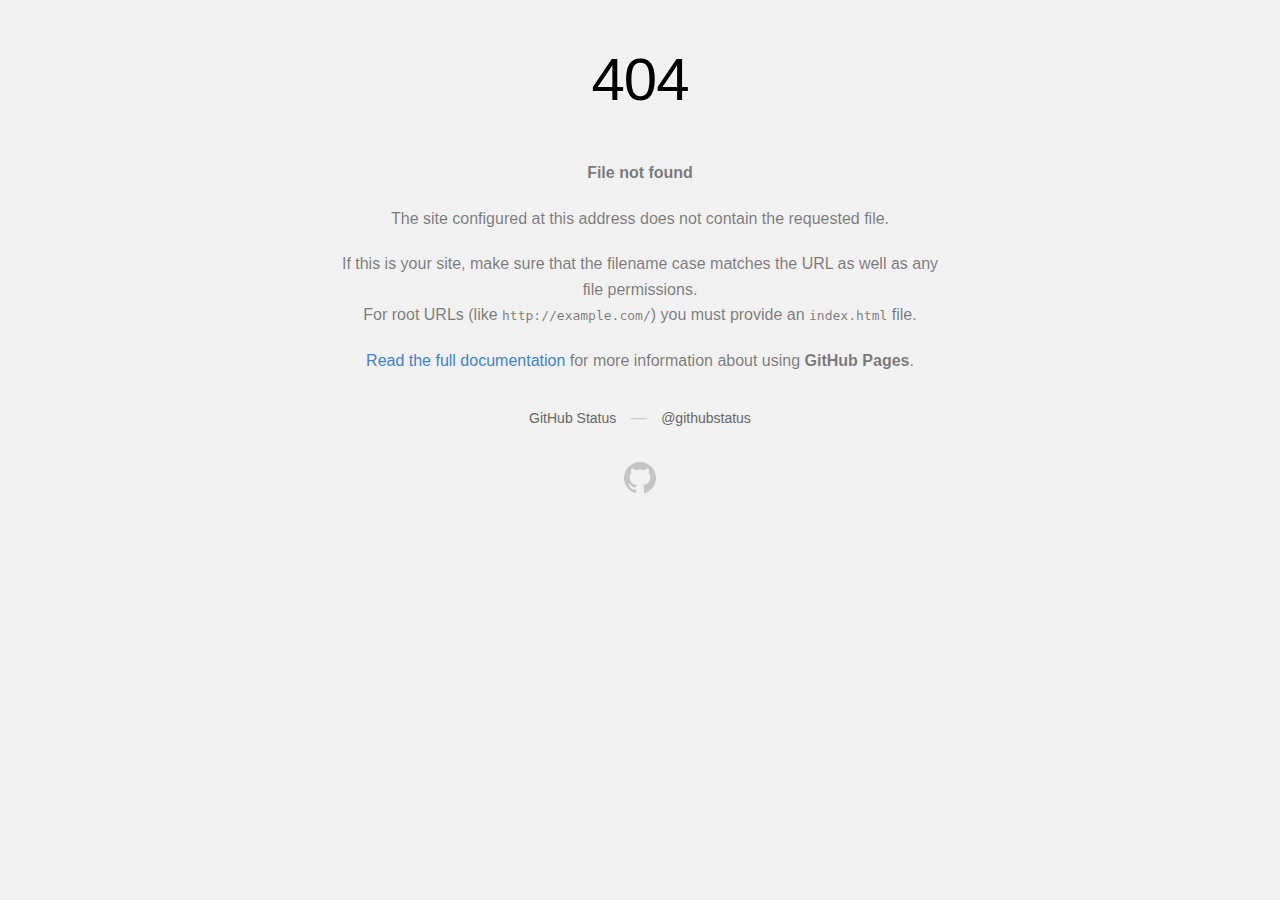
<file: hotcherry.online/images/tild3762-6462-4438-b339-653564663564__-__resize__504x__unnamed_agadpvaaagxz.html>
<!DOCTYPE html>
<html>
  <head>
    <meta http-equiv="Content-type" content="text/html; charset=utf-8">
    <meta http-equiv="Content-Security-Policy" content="default-src 'none'; style-src 'unsafe-inline'; img-src data:; connect-src 'self'">
    <title>Page not found &middot; GitHub Pages</title>
    <style type="text/css" media="screen">
      body {
        background-color: #f1f1f1;
        margin: 0;
        font-family: "Helvetica Neue", Helvetica, Arial, sans-serif;
      }

      .container { margin: 50px auto 40px auto; width: 600px; text-align: center; }

      a { color: #4183c4; text-decoration: none; }
      a:hover { text-decoration: underline; }

      h1 { width: 800px; position:relative; left: -100px; letter-spacing: -1px; line-height: 60px; font-size: 60px; font-weight: 100; margin: 0px 0 50px 0; text-shadow: 0 1px 0 #fff; }
      p { color: rgba(0, 0, 0, 0.5); margin: 20px 0; line-height: 1.6; }

      ul { list-style: none; margin: 25px 0; padding: 0; }
      li { display: table-cell; font-weight: bold; width: 1%; }

      .logo { display: inline-block; margin-top: 35px; }
      .logo-img-2x { display: none; }
      @media
      only screen and (-webkit-min-device-pixel-ratio: 2),
      only screen and (   min--moz-device-pixel-ratio: 2),
      only screen and (     -o-min-device-pixel-ratio: 2/1),
      only screen and (        min-device-pixel-ratio: 2),
      only screen and (                min-resolution: 192dpi),
      only screen and (                min-resolution: 2dppx) {
        .logo-img-1x { display: none; }
        .logo-img-2x { display: inline-block; }
      }

      #suggestions {
        margin-top: 35px;
        color: #ccc;
      }
      #suggestions a {
        color: #666666;
        font-weight: 200;
        font-size: 14px;
        margin: 0 10px;
      }

    </style>
  </head>
  <body>

    <div class="container">

      <h1>404</h1>
      <p><strong>File not found</strong></p>

      <p>
        The site configured at this address does not
        contain the requested file.
      </p>

      <p>
        If this is your site, make sure that the filename case matches the URL
        as well as any file permissions.<br>
        For root URLs (like <code>http://example.com/</code>) you must provide an
        <code>index.html</code> file.
      </p>

      <p>
        <a href="https://help.github.com/pages/">Read the full documentation</a>
        for more information about using <strong>GitHub Pages</strong>.
      </p>

      <div id="suggestions">
        <a href="https://githubstatus.com">GitHub Status</a> &mdash;
        <a href="https://twitter.com/githubstatus">@githubstatus</a>
      </div>

      <a href="/" class="logo logo-img-1x">
        <img width="32" height="32" title="" alt="" src="[data-uri]">
      </a>

      <a href="/" class="logo logo-img-2x">
        <img width="32" height="32" title="" alt="" src="[data-uri]">
      </a>
    </div>
  </body>
</html>
</file>
